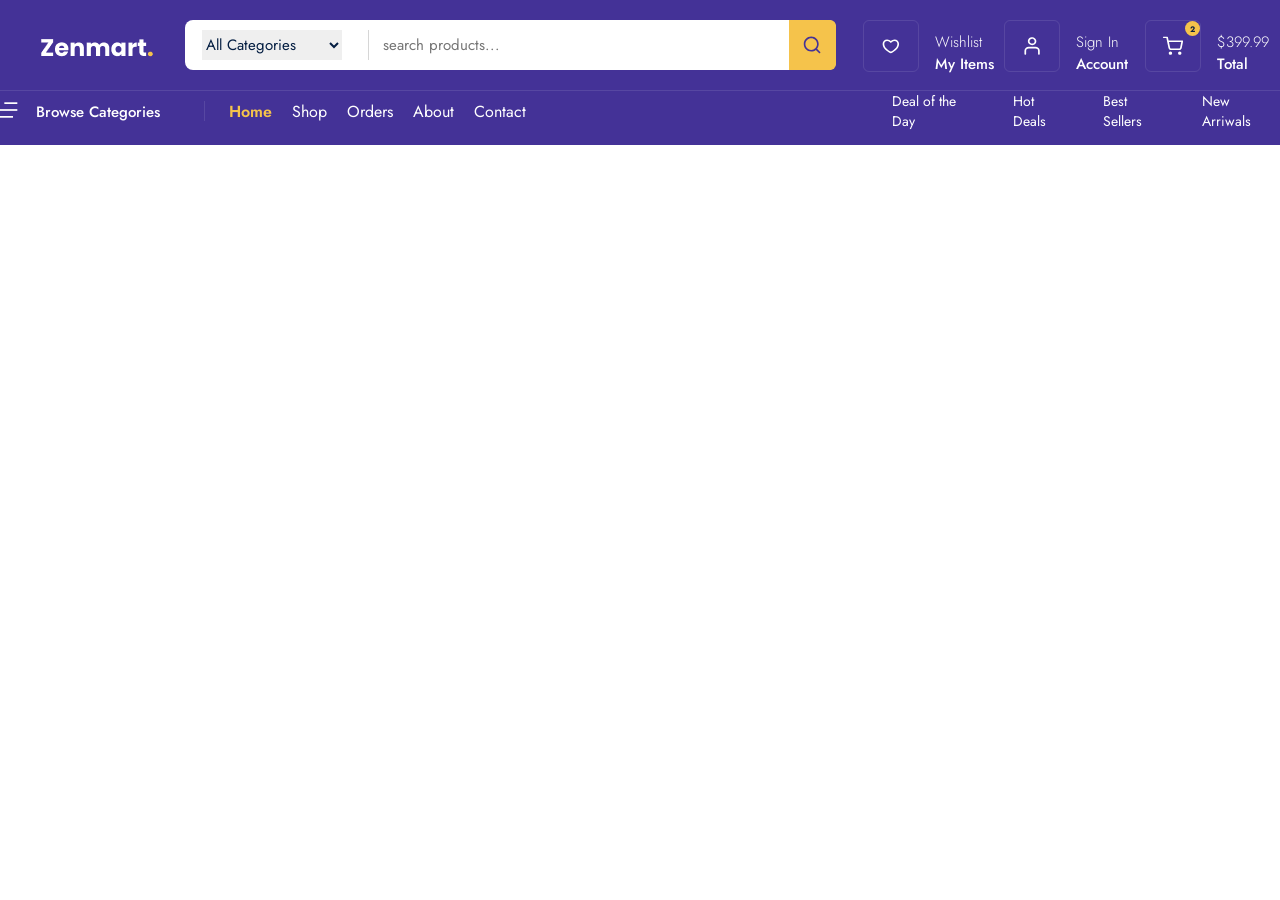
<file: homepage1.html>
<!DOCTYPE html>
<html lang="en">
<head>
    <meta charset="UTF-8">
    <meta name="viewport" content="width=device-width, initial-scale=1.0">
    <title>Zenmart</title>
    <link rel="stylesheet" href="./css/command.css" />
    <link rel="stylesheet" href="./css/home.css" />
    <link rel="preconnect" href="https://fonts.googleapis.com">
    <link rel="preconnect" href="https://fonts.gstatic.com" crossorigin>
    <link href="https://fonts.googleapis.com/css2?family=Jost:ital,wght@0,100..900;1,100..900&display=swap" rel="stylesheet">
</head>
<body>
    <div class="navbar_frame">
        <div class="container">
            <div class="navbar_top">
                <a href="homepage1.html">
                    <img  class="image1" src="./images/icons/logo.png" alt="Zenmart logo" />
                </a>

                <div class="nav_search_frame">
                    <div class="search_box">
                        <div class="category_list">
                            <select name="category" id="category">
                                <option value="all" selected>All Categories</option>
                                <option value="com">Computers</option>
                                <option value="head">Headphones</option>
                            </select>
                        </div>
                        <input type="text" placeholder="search products..." />
                    </div>
                    <div class="search_icon_box">
                        <img src="./images/icons/search.svg" alt="Search" />
                    </div>
                </div>

                <div class="nav_top_menu">
                    <div class="top_menu_box">
                        <div class="icon_box">
                            <img src="./images/icons/heart.svg" alt="Wishlist" />
                        </div>
                        <div class="info_box">
                            <span>Wishlist</span>
                            <strong>My Items</strong>
                        </div>
                    </div>

                    <div class="top_menu_box">
                        <div class="icon_box">
                            <img src="./images/icons/profile.svg" alt="Account" />
                        </div>
                        <div class="info_box">
                            <span>Sign In</span>
                            <strong>Account</strong>
                        </div>
                    </div>

                    <div class="top_menu_box">
                        <div class="icon_box">
                            <div class="basket_count">2</div>
                            <img src="./images/icons/shopping-cart.svg" alt="Cart" />
                        </div>
                        <div class="info_box">
                            <span>$399.99</span>
                            <strong>Total</strong>
                        </div>
                    </div>
                </div>
            </div>

            <div class="navbar_bott">
                <div class="navbat_bott_menu_box">
                    <div class="browse_box">
                        <img src="./images/icons/browse.svg" alt="Categories" />
                        <span>Browse Categories</span>
                    </div>

                    <div class="navbar_route_menu">
                        <a href="homepage1.html" class="title">Home</a>
                        <a href="shop.html">Shop</a>
                        <a href="orders.html">Orders</a>
                        <a href="about.html">About</a>
                        <a href="contact.html">Contact</a>
                    </div>

                    <div class="sorting_menu">
                        <span>Deal of the Day</span>
                        <span>Hot Deals</span>
                        <span>Best Sellers</span>
                        <span>New Arriwals</span>
                    </div>
                </div>
            </div>
        </div>
    </div>
</body>
</html>
</file>
<file: css/command.css>
html, body {
    margin: 0;
    top: 0;

}
a {
    text-decoration: none;
}
p {
    margin: 0;
}
.container {
    position: relative;
    width: 1320px;
    height: auto;
    display: flex;
}


/* navbar part */
.navbar_frame {
    position: relative;
    width: 100%;
    height: 145px;
    background: rgb(68, 50, 151);
    display: flex;
    flex-direction: row;
    justify-content: center;
}
.navbar_frame .container {

    padding: 20px 0 14px;
    flex-direction: column;
   
}
.navbar_frame .container .navbar_top {
    width: 100%;
    height: 50px;
    display: flex;
    flex-direction: row;
    justify-content: space-between;
    /* background-color: blueviolet; */
}
.navbar_frame .navbar_top .nav_search_frame {
    width: 651px;
    height: 50px;
    border-radius: 8px;
    background: rgb(255, 255, 255);
    display: flex;
    flex-direction: row;
}
.navbar_frame .nav_search_frame .search_box {
    padding: 10px 17px;
    display: flex;
    flex-direction: row;
    align-items: center;
}
.navbar_frame .search_box .category_list {
    width: 166px;
    height: 30px;
    border-right: 1px solid rgb(214, 214, 214);
}
.navbar_frame .category_list select {
    width: 140px;
    height: 30px;
    border: none;
    outline: none;
    color: rgba(4, 30, 66, 1);
    font-family: "Jost";
    font-style: normal;
    font-size: 15px;
    font-weight: 400;
    line-height: 22px;
    letter-spacing: 0%;
}
.navbar_frame .search_box input {
    margin-left: 12px;
    width: 387px;
    height: 22px;
    color: rgba(98, 105, 116, 1);
    border: none;
    outline: none;
    font-family: "Jost";
    font-style: normal;
    font-size: 15px;
    font-weight: 400;
    line-height: 22px;
    letter-spacing: 0%;
    text-align: left;
}
.navbar_frame .nav_search_frame .search_icon_box {
    width: 50px;
    height: 50px;
    display: flex;
    justify-content: center;
    align-items: center;
    border-radius: 0px 6px 6px 0px;
    background: rgb(245, 195, 75);
}
.navbar_frame .navbar_top .nav_top_menu {
    width: 417px;
    height: 50px;
    display: flex;
    flex-direction: row;
    justify-content: space-between;
}
.navbar_frame .image1 {
    margin-top: 10px;
    margin-left: 40px;
}
.navbar_frame .nav_top_menu .top_menu_box {
    display: flex;
    flex-direction: row;
}
.navbar_frame .top_menu_box .icon_box {
    position: relative;
    width: 54px;
    height: 50px;
    display: flex;
    justify-content: center;
    align-items: center;
    border: 1px solid rgba(255, 255, 255, 0.1);
    border-radius: 6px;
}
.navbar_frame .icon_box img {
    width: 22px;
    height: 22px;
}
.navbar_frame .info_box span {
    color: rgba(255, 255, 255, 1);
    font-family: "Jost";
    font-style: normal;
    font-size: 15px;
    font-weight: 300;
    line-height: 22px;
    letter-spacing: 0%;
    text-align: left;
}
.navbar_frame .info_box strong {
    color: rgba(255, 255, 255, 1);
    font-family: "Jost";
    font-style: normal;
    font-size: 15px;
    font-weight: 500;
    line-height: 22px;
    letter-spacing: 0%;
    text-align: left;
}
.navbar_frame .top_menu_box .info_box {
    margin-top: 15px;
    width: 69px;
    height: 40px;
    display: flex;
    flex-direction: column;
    justify-content: flex-end;
    margin-left: 16px;
}
.navbar_frame .icon_box .basket_count {
    position: absolute;
    top: 0;
    right: 0;
    width: 15px;
    height: 15px;
    display: flex;
    justify-content: center;
    align-items: center;
    background: rgba(245, 195, 75, 1);
    border-radius: 50%;
    color: rgb(11, 30, 64);
    font-family: "Jost";
    font-size: 8px;
    font-weight: 700;
    line-height: 10px;
    letter-spacing: 0%;
    text-align: left;
}
.navbar_frame .container .navbar_bott {
    margin-top: 20px;
    border-top: 1px solid #5747a2;
}
.navbar_frame .navbar_bott .navbat_bott_menu_box {
    margin-top: 10px;
    height: 20px;
    display: flex;
    flex-direction: row;
    align-items: center;
    justify-content: flex-start;
}
.navbar_frame .navbar_bott .browse_box {
    width: 185px;
    height: 20px;
    padding-right: 24px;
    margin-right: 24px;
    display: flex;
    flex-direction: row;
    border-right: 1px solid #5747a2;
    gap: 8px;
    cursor: pointer;
}
.navbar_frame .browse_box img {
    width: 18px;
    height: 18px;
}
.navbar_frame .browse_box span {
    margin-left: 10px;
    color: rgba(255, 255, 255, 1);
    font-family: "Jost";
    font-size: 15px;
    font-weight: 500;
    line-height: 22px;
    text-align: left;
}
.navbar_frame .navbat_bott_menu_box .navbar_route_menu {
    width: 670px;
    display: flex;
    flex-direction: row;
    /* align-items: center; */
    /* gap: 32px; */
}
.navbar_frame .navbar_route_menu a {
    margin-right: 20px;
    color: #fff;
    font-family: "Jost";
    font-size: 16px;
    font-weight: 400;
}
.navbar_frame .navbar_route_menu a.title {
    color: #f5c34b;
    font-weight: 600;
}
.navbar_frame .navbat_bott_menu_box .sorting_menu {
    display: flex;
    flex-direction: row;
    align-items: center;
    gap: 24px;
    margin-left: auto;
}
.navbar_frame .sorting_menu span {
    color: #fff;
    text-decoration: none;
    font-family: "Jost";
    font-size: 14px;
    font-weight: 400;
    margin-left: 10px;

}
/* footer frame */
.footer_frame {
    position: relative;
    width: 100%;
    height: auto;
    background: rgb(243,245,246);
    padding: 90px 0 20px;
    display: flex;
    flex-direction: row;
    justify-content: center;
}
.footer_frame .footer_contact_title {
    display: flex;
    color: rgba(4, 30, 66, 1);
    margin-bottom: 30px;
    font-family: "Jost";
    font-style: Medium;
    font-size: 18px;
    font-weight: 500;
    line-height: 26px;
    letter-spacing: 0%;
    text-align: left;
    margin-bottom: 20px;
    text-transform: capitalize;
}
.footer_frame .container {
    flex-direction: column;

}
.footer_frame .footer_top {
    display: flex;
    flex-direction: row;
}
.footer_frame .footer_top .footer_contact_main {
    display: flex;
    flex-direction: row;
    margin-bottom: 30px;
}
.footer_frame .footer_top .footer_contact_main img {
    width: 30px;
    height: 30px;
}
.footer_frame .footer_contact_main div {
    margin-left: 30px;
    display: flex;
    flex-direction: column;
}
.footer_frame .footer_contact_main div strong {
    color: rgba(4, 30, 66, 1);

    font-family: "Jost";
    font-style: Medium;
    font-size: 15px;
    font-weight: 500;
    line-height: 22px;
    margin-bottom: 10px;
}
.footer_frame .footer_contact_main div span {
    color: rgba(4, 30, 66, 1);

    font-family: "Jost";
    font-style: Regular;
    font-size: 15px;
    font-weight: 400;
    line-height: 22px;

}
.footer_frame .footer_support_box {
    margin-left: 60px;
    display: flex;
    flex-direction: column;
}
.footer_support_box a {
    color: rgba(4, 30, 66, 1);
    margin-bottom: 20px;
    font-family: "Jost";
    font-style: Regular;
    font-size: 14px;
    font-weight: 400;
  
    text-transform: capitalize;
}
.footer_media_box {
    margin-left: 60px;
    display: flex;
    flex-direction: column;
}
.footer_media_box .footer_media_main {
    display: flex;
    flex-direction: column;
}
.footer_frame .footer_media_main div {
    display: flex;
    flex-direction: row;
}
.footer_frame .footer_media_main div a {
    margin-right: 25px;
}
.footer_frame .footer_media_main .mobile_app_box {
    margin-bottom: 25px;
}
.footer_frame .footer_media_main .mobile_app_box span {
    color: rgba(4, 30, 66, 1);

    font-family: "Jost";
    font-size: 15px;
    font-weight: 400;
}
.footer_frame .footer_media_main .mobile_app_box a {
    margin-right: 20px;
}
.footer_frame .footer_media_main .card_box img {
    margin-right: 10px;
}
.footer_frame .footer_bottom {
    margin-top: 60px;
    display: flex;
    flex-direction: row;
    border-top: 1px solid #eaeaea;
}
.footer_frame .footer_bottom .footer_main {
    width: 100%;
    justify-content: space-between;
    display: flex;
    flex-direction: row;
    margin-top: 40px;
}
.footer_frame .footer_bottom .footer_main .footer_bottom_left {
    display: flex;
    flex-direction: row;
    gap: 66px;
}
.footer_frame .footer_bottom .footer_main .footer_bottom_left span {
    color: rgba(98, 105, 116, 1);
    font-family: "Jost";
    font-size: 14px;

}
.footer_frame .footer_bottom .footer_bottom_right {
   
    display: flex;
    flex-direction: row;
}
.footer_bottom .footer_bottom_right .footer_select_box {
    box-sizing: border-box;
    border: 1px solid rgba(234, 234, 234, 1);
   
    border-radius: 6px;
    background: rgb(255,255,255);
    padding: 10px 20px;
}
.footer_bottom .footer_bottom_right .footer_select_box span {
    color: rgba(98, 105, 116, 1);

    font-family: "Jost";
    font-style: Regular;
    font-size: 14px;
    font-weight: 400;
   
    letter-spacing: 0%;
    text-align: left;

}
.footer_bottom .footer_bottom_right .footer_select_box select {
    color: rgba(4, 30, 66, 1);
    border: none;
    font-family: "Jost";
    font-style: Regular;
    font-size: 14px;
    font-weight: 400;
    outline: none;
    letter-spacing: 0%;
    text-align: left;
    text-transform: capitalize;
}
</file>
<file: css/home.css>
.home_page {
    display: flex;
    flex-direction: column;
    /* padding: 60px; */
}
/* swiper */
/* .swiper {
  width: auto;
  height: auto;
} */
.white_svg {
    filter: brightness(0) invert(1);
}
/* PAGINATION */
.container .pagionation_box {
    margin-top: 30px;
    width: 100%;
    height: auto;

    display: flex;
    flex-direction: row;
    justify-content: center;
}
.pagionation_box .pagionation-main {
    width: auto;
    height: 24px;

    display: flex;
    flex-direction: row;
    align-items: center;
}

.container .pagionation-main .pagionation-dot {
    margin: 0 20px;
    
    display: flex;
    flex-direction: row;
}

.container .pagionation-dot .dot {
    width: 20px;
    height: 20px;

    display: flex;
    justify-content: center;
    align-items: center;
    
    border-radius: 50%;
}
.container .pagionation-dot .dot div {
    width: 4px;
    height: 4px;
    background: #112137;
    border-radius: 50%;
}
.container .pagionation-dot .dot.active {
    border: 2px solid #112137}
/* PAGINATION */

/* border */
 .container .hover_border {
    margin-top: 3px;
    background: rgba(4, 30, 66, 1);
    width: 32px;
    height: 2px;
}
/* next icon*/
.container .next_prev_box {
    width: 25px;
    position: relative;
}
.container .next_prev_box img {
    position: absolute;
    top: 50%;
    cursor: pointer;}
/* category top */
.container .category_top {
    width: 100%;
    height: auto;

    display: flex;
    flex-direction: row;
    justify-content: space-between;
    align-items: center; 
}
.container .category_top div {
    display: flex;
    flex-direction: row;
}
.container .category_top span {
    color: rgb(3, 9, 18);

    font-family: "Jost";
    font-style: Medium;
    font-size: 28px;
    font-weight: 500;
    line-height: 40px;
    letter-spacing: 0%;
    text-align: left;
}
.container .category_top a {
   
    width: 131px;
    height: 27px;
  
    display: flex;
    flex-direction: column;
    justify-content: center;
    align-items: flex-start;
    gap: 3px;
    margin-left: 30px;
}
.container .category_top a:hover {
    border-bottom: 2px solid #041e42;}

/* category top tugadi */
/* product content box */
.product_content_box {
    width: 100%;
    height: auto;
    padding: 5px 22px;
    box-sizing: border-box;
}
.product_content_box .product_title {
    color: rgba(98, 105, 116, 1);

    font-family: "Jost";
    font-style: Regular;
    font-size: 13px;
    font-weight: 400;
    line-height: 22px;
    letter-spacing: 0%;
    text-align: left;
    text-transform: uppercase;
}
.product_content_box .product_desk {
    color: rgba(4, 30, 66, 1);
    margin-top: 7px;
    height: 56px;
    overflow: hidden;
    font-family: "Jost";
    font-style: Medium;
    font-size: 16px;
    font-weight: 500;
    line-height: 28px;
    letter-spacing: 0%;
    text-align: left;

}
.container .product_content_box .review_box {
    margin-top: 7px;
    display: flex;
    flex-direction: row;
    align-items: center;

}
.container .review_box img {
    margin-right: 4px;
}
.container .review_box span {
    margin-left: 10px;

    color: rgba(98, 105, 116, 1);

    font-family: "Jost";
    font-style: Regular;
    font-size: 14px;
    font-weight: 400;
    line-height: 22px;
    letter-spacing: 0%;
    text-align: left;
}
.container .product_content_box .price_box {
    margin-top: 10px;
    display: flex;
    flex-direction: row;
    align-items: center;
}
/* product content box tugadi */
.header_frame {
    position: relative;
    margin-top: 47px;
    width: 100%;
    height: auto;

    display: flex;
    justify-content: center;
}

.header_frame .container {
    flex-direction: row;
    /* height: 200px;
    background-color: aqua; */

}

.header_frame .container .header_left {
    position: relative;
    padding: 15px;
    width: 871px;
    height: 508px;

    background-color: #0053f6;
    background-image: url("../images/icons/header_bg.svg");
    border-radius: 5px;
}

.header_frame .header_left .header_content {
    margin-top: 90px;
    display: flex;
    flex-direction: column;
}
.header_frame .header_content div {
    width: 104px;
    height: 30px;
    display: flex;
    justify-content: center;
    align-items: center;

    border-radius: 6px;
    background: rgba(245, 195, 75, 1);
    color: rgba(4, 30, 66, 1);

    font-family: "Jost";
    font-style: Medium;
    font-size: 13px;
    font-weight: 500;
    line-height: 22px;
    letter-spacing: 0%;
    text-align: left;
}
.header_frame .header_content span {
    margin-top: 10px;
    width: 428px;
    color: rgba(255, 255, 255, 1);

    font-family: "Jost";
    font-style: Medium;
    font-size: 60px;
    font-weight: 400;
    line-height: 87px;
} 
.header_frame .header_content p {
    margin-top: 10px;
    color: #ffffff;

    font-family: "Jost";
    font-style: Medium;
    font-size: 16px;
    font-weight: 400;
    line-height: 28px;
    
}
.header_frame .header_content a {
    margin-top: 20px;
    width: 140px;
    height: 52px;

    display: flex;
    justify-content: center;
    align-items: center;
    background: #ffffff;
    border-radius: 6px;
    color: rgba(4, 30, 66, 1);

    font-family: "Jost";
    font-style: Medium;
    font-size: 15px;
    font-weight: 500;
    line-height: 22px;
    letter-spacing: 0%;
    text-align: center;
}
.header_frame .header_content img {
    position: absolute;
    right: 15px;
    bottom:60px;
}
.header_frame .container .header_right {
    position: relative;
    display: flex;
    flex-direction: column;
    justify-content: space-between;
    margin-left: 20px;

}
.header_frame .header_right .header_box {
    width: 422px;
    height: 240px;
    display: flex;
    flex-direction: row;
    background: rgba(242, 242, 242, 1);
    border-radius: 5px;
}

.header_frame .header_right .box_left {
    margin-left: 30px;
    width: 50%;

    display: flex;
    flex-direction: column;
    justify-content: center;

}
.header_frame .box_left span {
    color: rgba(34, 72, 147, 1);

    font-family: "Jost";
    font-style: Medium;
    font-size: 15px;
    font-weight: 500;
    line-height: 22px;
    letter-spacing: 0%;
    text-align: left;
}
.header_frame .box_left p {
    margin: 10px 0px;
    color: rgba(4, 30, 66, 1);

    font-family: "Jost";
    font-style: Medium;
    font-size: 26px;
    font-weight: 500;
    line-height: 38px;
    letter-spacing: 0%;
    text-align: left;
}
 .header_frame .box_left a {

    color: rgba(4, 30, 66, 1);
    font-family: "Jost";
    font-style: Medium;
    font-size: 15px;
    font-weight: 500;
    line-height: 22px;
    letter-spacing: 0%;
}
    .header_frame .box_left .hover_border {
    margin-top: 3px;
    background: rgba(4, 30, 66, 1);

    width: 127px;
    height: 2px;}

 .header_frame .header_box .box_right {
    width: 50%;
}
 .header_frame .box_right img {
    width: 100%;
    height: 100%;

}
    .header_frame .box_left .hover_border2 {
    margin-top: 3px;
    background: rgba(4, 30, 66, 1);

    width: 127px;
    height: 2px;
}
    /* SERVICE */
    .home_page .service_frame {
    position: relative;
    margin-top: 30px;
    width: 100%;
    height: auto;

    display: flex;
    justify-content: center;
        
}
.service_frame .container {
    flex-direction: row;
}
.service_frame .container .service_box {
    width: 25%;
    height: 86px;

    display: flex;
    flex-direction: row;

    border-bottom: 1px solid #eaeaea;
}
.service_frame .service_box img {
    width: 35px;
    height: 35px;

}
.service_frame .service_box .service_content {
    margin-left: 14px;
    display: flex;
    flex-direction: column;

}
.service_frame .service_content span {
    color: rgba(4, 30, 66, 1);

    font-family: "Jost";
    font-style: Medium;
    font-size: 16px;
    font-weight: 500;
    line-height: 28px;
    letter-spacing: 0%;
    text-align: left;
}
.service_frame .service_content p {
    color: rgba(98, 105, 116, 1);
    font-family: "Jost";
    font-style: Regular;
    font-size: 15px;
    font-weight: 400;
    line-height: 22px;
    letter-spacing: 0%;
    text-align: left;
}
/* CATEGORY */
.shop_category_frame {
    position: relative;
    margin-top: 90px;
    width: 100%;
    height: auto;
    display: flex;
    justify-content: center;
}
.shop_category_frame .container {
    flex-direction: column;
}
.shop_category_frame .container .category_top {
    width: 100%;
    height: auto;

    display: flex;
    flex-direction: row;
    justify-content: space-between;
    align-items: center;

}
.shop_category_frame .category_top span {
    color: rgba(4, 30, 66, 1);

    font-family: "Jost";
    font-style: Medium;
    font-size: 28px;
    font-weight: 500;
    line-height: 40px;
    letter-spacing: 0%;
    text-align: left;
}
.shop_category_frame .category_top a {
   
    width: 131px;
    height: 27px;
  
    display: flex;
    flex-direction: column;
    justify-content: center;
    align-items: flex-start;
    gap: 3px;
}
.shop_category_frame .category_top a:hover {
    border-bottom: 2px solid #041e42;
}
.shop_category_frame .container .category_wrapper {
    margin-top: 30px;
    width: 100%;
    height: auto;

    display: flex;
    flex-direction: row;
    justify-content: space-between;
}
.shop_category_frame .category_wrapper .category_box {
    width: 142px;
    height: auto;

    display: flex;
    flex-direction: column;
    cursor: pointer;

}
.shop_category_frame .category_box .category_img_box {
    width: 100%;
    height: 150px;

    display: flex;
    align-items: center;
    justify-content: center;
    border: 1px solid #eaeaea;
    border-radius: 150px;
    background: rgba(255, 255, 255, 1);
}
.shop_category_frame .category_box span {
    margin-top: 15px;
    color: rgba(4, 30, 66, 1);

    font-family: "Jost";
    font-style: Medium;
    font-size: 16px;
    font-weight: 500;
    line-height: 28px;
    letter-spacing: 0%;
    text-align: center;
}
/* SELLING PRODUCT */
.selling_product_frame {
    position: relative;
    margin-top: 60px;
    width: 100%;
    height: auto;
    display: flex;
    justify-content: center;
}
.selling_product_frame .container {
    flex-direction: column;
}
.selling_product_frame .container .product_wrapper {
    position: relative;
    margin-top: 30px;
    width: 100%;
    height: auto;

    display: flex;
    flex-direction: row;
    justify-content: space-between;


}

.selling_product_frame .product_wrapper .product_boxes {
    position: relative;
    width: 1224px;
    height: 452px;

    display: flex;
    flex-direction: row;
    overflow: hidden;

}
.selling_product_frame .product_boxes .product_box {
    width: 306px;
    height: 100%;

    display: flex;
    flex-direction: column;
    /* cursor: pointer; */

}
.selling_product_frame .product_box .product_img_box {
    width: 100%;
    height: 280px;

}
.selling_product_frame .product_img_box .hover_box {
    margin-bottom: 10px;
    display: none;
    width: 100%;
    height: 100%;

    flex-direction: column;
    justify-content: flex-end;
    align-items: center;


}
.selling_product_frame .hover_box button {
    width: 260px;
    height: 50px;
    margin-bottom: 10px;

    display: flex;
    align-items: center;
    justify-content: center;
    outline: none;
    border: none;
    color:#ffffff;
    background:rgba(0, 83, 246, 1);
    border-radius: 6px;

    font-family: "Jost";
    font-style: Medium;
    font-size: 15px;
    font-weight: 500;
    line-height: 22px;
    letter-spacing: 0%;
    text-align: center;
}
.selling_product_frame .product_img_box:hover .hover_box {
    display: flex;

}


.price_box strong {

    color: rgba(4, 30, 66, 1);

    font-family: "Jost";
    font-style: Medium;
    font-size: 18px;
    font-weight: 500;
    line-height: 26px;
    letter-spacing: 0%;
    text-align: left;
    }
.price_box span {
    margin-left:10px;
    color: rgba(98, 105, 116, 1);

    font-family: "Jost";
    font-style: Regular;
    font-size: 14px;
    font-weight: 400;
    line-height: 22px;
    letter-spacing: 0%;
    text-align: left;
    text-decoration-line: line-through;
    }
.container .pagionation_box {
    margin-top: 30px;
    width: 100%;
    height: auto;

    display: flex;
    flex-direction: row;
    justify-content: center;
}
.container .pagionation_box .pagionation-main {
    width: auto;
    height: 24px;

    display: flex;
    flex-direction: row;
    align-items: center;
 

}

.container .pagionation-main .pagionation-dot {
    margin: 0 20px;
    
    display: flex;
    flex-direction: row;
}
.container .pagionation-dot .dot {
    width: 20px;
    height: 20px;

    display: flex;
    justify-content: center;
    align-items: center;
    
    border-radius: 50%;
}
.container .pagionation-dot .dot div {
    width: 4px;
    height: 4px;
    background: #112137;
    border-radius: 50%;
}
.container .pagionation-dot .dot.active {
    border: 2px solid #112137
}
/* adv-frame */
.home_page .adv_frame {
    margin-top: 90px;
    width: 100%;
    height: 120px;
    display: flex;
    align-items: center;
    justify-content: center;
    background-color: #e5edff;
    color: rgba(0, 83, 246, 1);

    font-family: "Jost";
    font-style: Medium;
    font-size: 18px;
    font-weight: 500;
    line-height: 26px;
    letter-spacing: 0%;
    text-align: center;
}
/* spec product */

.home_page .spec_product_frame {
    position: relative;
    margin-top: 90px;
    width: 100%;
    height: auto;
    display: flex;
    justify-content: center;
}
.spec_product_frame .container {
    flex-direction: column;
}
.spec_product_frame .container .spec_product_wrapper {
    margin-top: 35px;
    width: 100%;
    height: auto;

    display: flex;
    flex-direction: row;
}
.spec_product_frame .spec_product_wrapper .big_product_box {
    position: relative; 
    background: rgba(243, 245, 246, 1);

    width: 664px;
    height: 368px;
    display: flex;
    flex-direction: row;
    padding: 30px;
    box-sizing: border-box;
    border-radius: 6px;

}
.spec_product_frame .big_product_box .big_product_content {
    display: flex;
    flex-direction: column;
    width: 160px;
    justify-content: flex-end;
}
.big_product_content span {
    color: rgba(4, 30, 66, 1);

    font-family: "Jost";
    font-style: Regular;
    font-size: 15px;
    font-weight: 400;
    line-height: 22px;
    letter-spacing: 0%;
    text-align: left;
}
.spec_product_frame .big_product_content strong {
    color: rgba(4, 30, 66, 1);
    margin-top: 7px;
    margin-bottom: 7px;

    font-family: "Jost";
    font-style: Medium;
    font-size: 26px;
    font-weight: 500;
    line-height: 38px;
    letter-spacing: 0%;
    text-align: left;
}
.spec_product_frame .big_product_content a {
    color: rgba(4, 30, 66, 1);

    font-family: "Jost";
    font-style: Medium;
    font-size: 15px;
    font-weight: 500;
    line-height: 22px;
    letter-spacing: 0%;
    text-align: left;
}
.spec_product_frame .big_product_box img {
    width: 322px;
    height: 309px;
    right: 5%;
    position: absolute;
}
.spec_product_frame .spec_product_wrapper .small_product_wrapper {
    margin-left: 50px;
    width: 620px;
    height: 368px;

    display: flex;
    flex-direction: row;
    flex-wrap: wrap;
    box-sizing: border-box;
   
}

.spec_product_frame .small_product_wrapper .small_product_box {
    position: relative;
    border-radius: 6px;
    background: rgba(243, 245, 246, 1);
    width: 293px;
    height: 170px;

    display: flex;
    flex-direction: row;
    padding: 30px;
    box-sizing: border-box;
}
.spec_product_frame .small_product_box:nth-child(odd){
    margin-right: 20px;

}
.spec_product_frame .small_product_box:nth-child(1){
    margin-bottom: 30px;
}

.spec_product_frame .small_product_box .small_product_content {
    display: flex;
    flex-direction: column;

}
.spec_product_frame .small_product_content strong {
    color: rgba(4, 30, 66, 1);

    font-family: "Jost";
    font-style: Medium;
    font-size: 16px;
    font-weight: 500;
    line-height: 28px;
    letter-spacing: 0%;
    text-align: left;
    }
.spec_product_frame .small_product_content span {
    color: rgba(98, 105, 116, 1);

    font-family: "Jost";
    font-style: Regular;
    font-size: 13px;
    font-weight: 400;
    line-height: 22px;
    letter-spacing: 0%;
    text-align: left;
}
.spec_product_frame .small_product_box img {
    position: absolute;
    right: 30px;
    top: 40px;
  
    margin-bottom: 15px;
}
/* TV FRAME */
.home_page .tv_frame {
    position: relative;
    margin-top: 90px;
    width: 100%;
    height: auto;
    display: flex;
    justify-content: center;
   
}
.tv_frame  .container {
    flex-direction: column;
}
.tv_frame .container .tv_wrapper {
    margin-top: 30px;
    width: 100%;
    height: auto;
    
    display: flex;
    flex-direction: row;
    justify-content: space-between;

}
.tv_frame .tv_wrapper .tv_product_boxes {
    width: 1300px;
    height: 452px;

    display: flex;
    flex-direction: row;
    overflow: hidden;
    position: relative;
}
.tv_frame .tv_product_boxes .tv_product_box {
    width: 260px;
    height: 452px;

    display: flex;
    flex-direction: column;
    justify-content: center;
}
.tv_frame .tv_product_box .product_img {
    width: 100%;
    height: 280px;

    display: flex;
    justify-content: center;
    align-items: center;
}
/* event frame */
.home_page .event_frame {
    position: relative;
    margin-top: 90px;
    width: 100%;
    height: 632px;
    display: flex;
    justify-content: center;

    background-image: url(../images/icons/event_bg.png)
}
.event_frame .container {
    flex-direction: row;
    justify-content: space-between;
}
.event_frame .container .event_content_box {
    width: 340px;
    height: auto;

    display: flex;
    flex-direction: column;
    justify-content: center;
}
.event_frame .event_content_box .event_title {
    color: rgba(255, 255, 255, 1);

    font-family: "Jost";
    font-style: Medium;
    font-size: 28px;
    font-weight: 500;
    line-height: 40px;
    letter-spacing: 0%;
    text-align: left;
    text-transform: capitalize;
}
.event_frame .event_content_box .timer_wrapper {
    display: flex;
    flex-direction: row;
    margin: 30px 0;

}
.event_frame .timer_wrapper .timer_box {
    width: 86px;
    height: auto;

    display: flex;
    flex-direction: column;
}
.event_frame .timer_box strong {
    color: rgba(255, 255, 255, 1);

    font-family: "Jost";
    font-style: Medium;
    font-size: 28px;
    font-weight: 500;
    line-height: 40px;
    letter-spacing: 0%;
    text-align: left;
}
.event_frame .timer_box span {
    color: rgba(255, 255, 255, 1);

    font-family: "Jost";
    font-style: Medium;
    font-size: 16px;
    font-weight: 500;
    line-height: 28px;
    letter-spacing: 0%;
    text-align: left;
    text-transform: capitalize;
}
.event_frame .event_content_box a {
    width: 140px;
    height: 50px;

    display: flex;
    align-items: center;
    justify-content: center;
  
    border: 1px solid rgba(255, 255, 255, 1);
    border-radius: 6px;
    background: rgba(255, 255, 255, 1);

    color: rgba(4, 30, 66, 1);

    font-family: "Jost";
    font-style: Medium;
    font-size: 15px;
    font-weight: 500;
    line-height: 22px;
    letter-spacing: 0%;
    text-align: center;
}
.event_frame .container .event_product_wrapper {
    width: 930px;
    height: auto;

    display: flex;
    flex-direction: row;

}
.event_frame .event_product_wrapper .event_product_boxes {
    position: relative;
    width: auto;
    height: auto;

    display: flex;
    flex-direction: row;
    align-items: center;


}
.event_frame .event_product_boxes .event_product_box {
    margin-right: 8px;
    width: 205px;
    height: 392px;

    display: flex;
    flex-direction: column;
    justify-content: center;
    align-items: center;
    border-radius: 6px;
    background: #ffffff;
}
.event_frame .event_product_box .event_product_img {
    width: 100%;
    height: auto;

    display: flex;
    justify-content: center;
    align-items: center;
}
</file>
